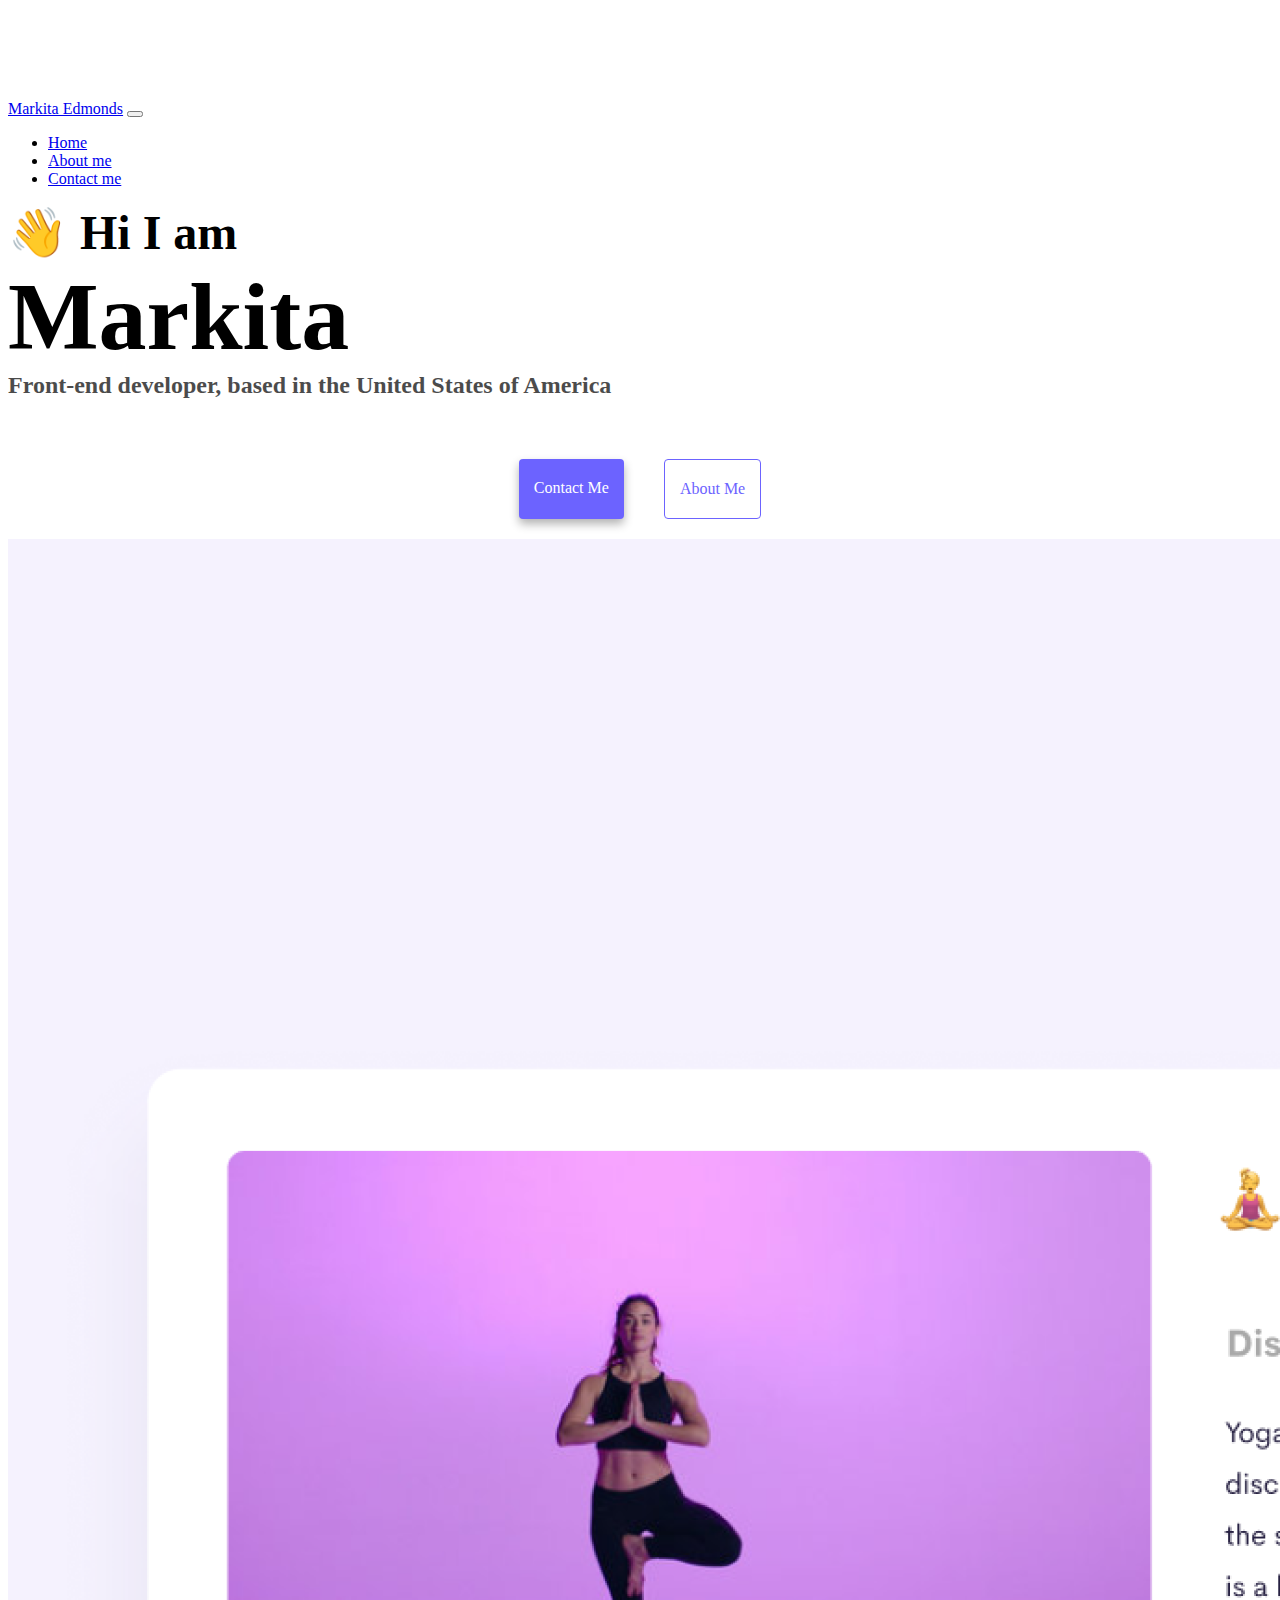
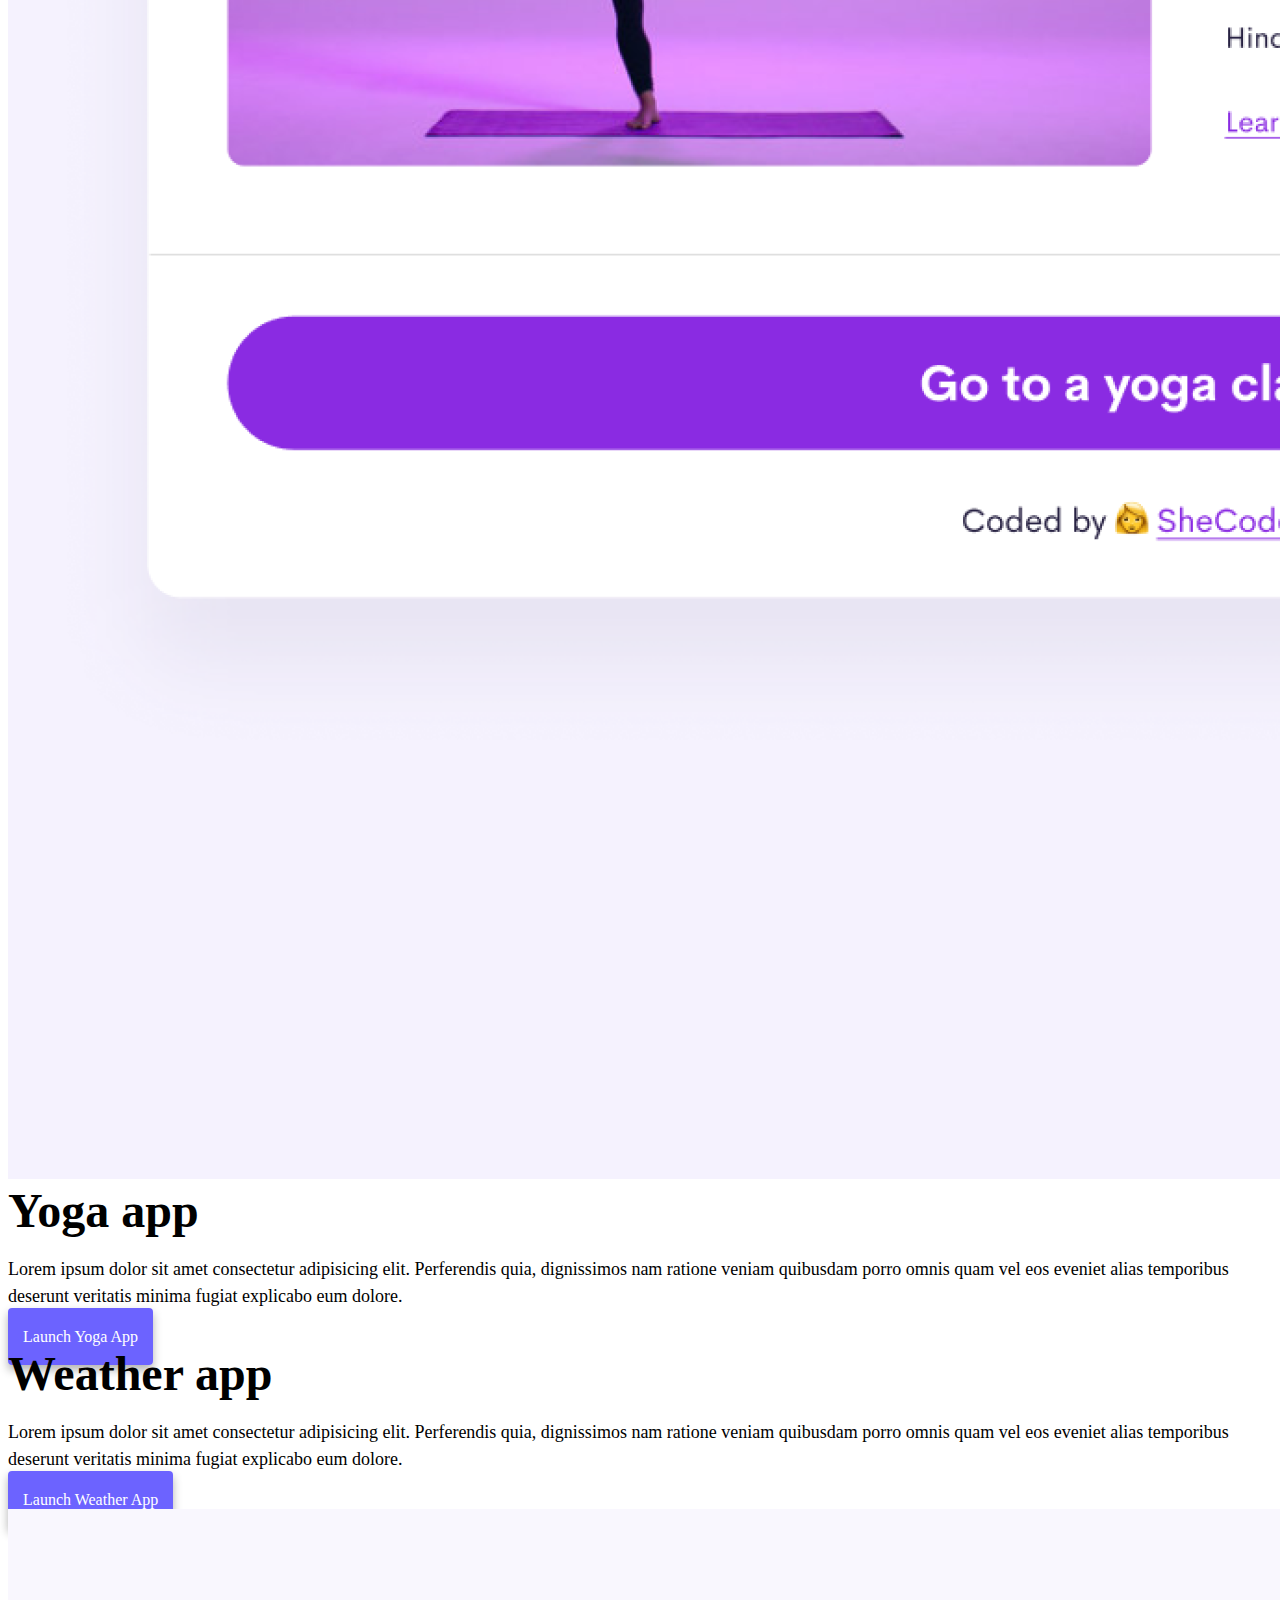
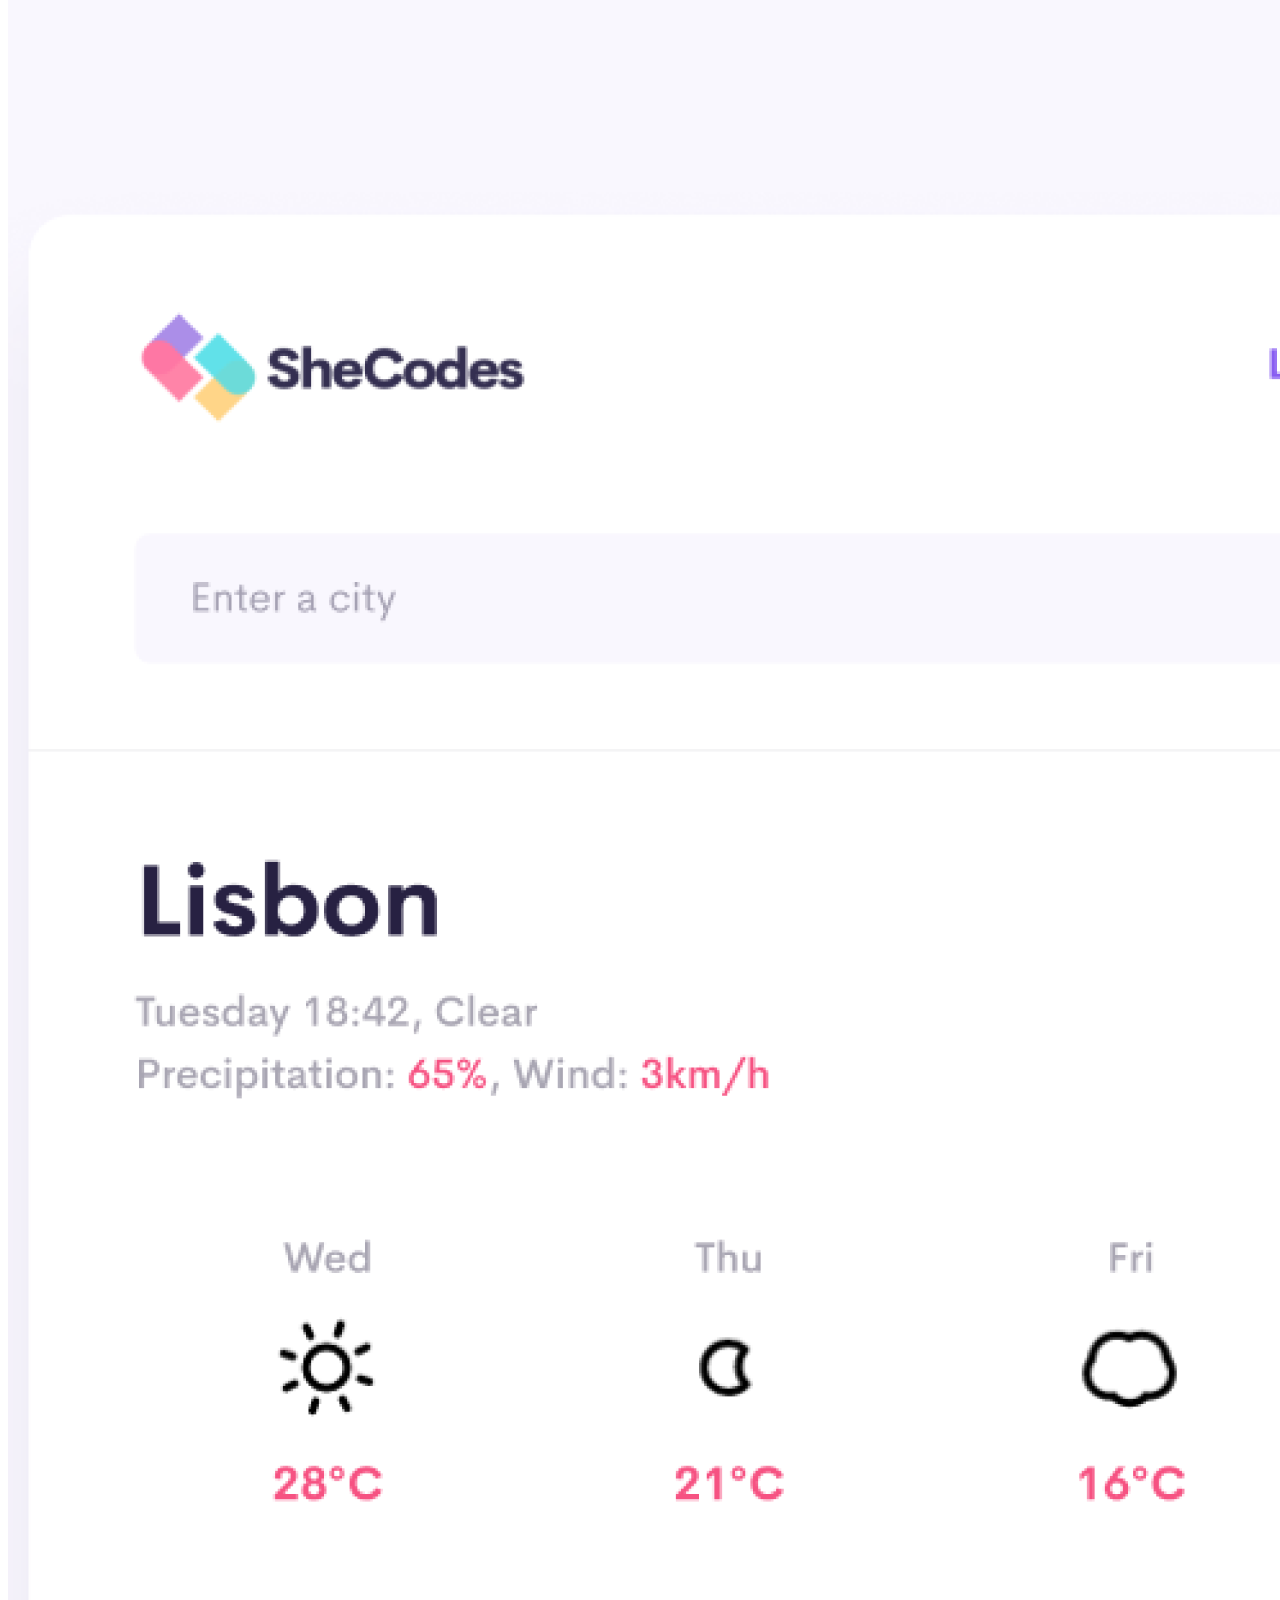
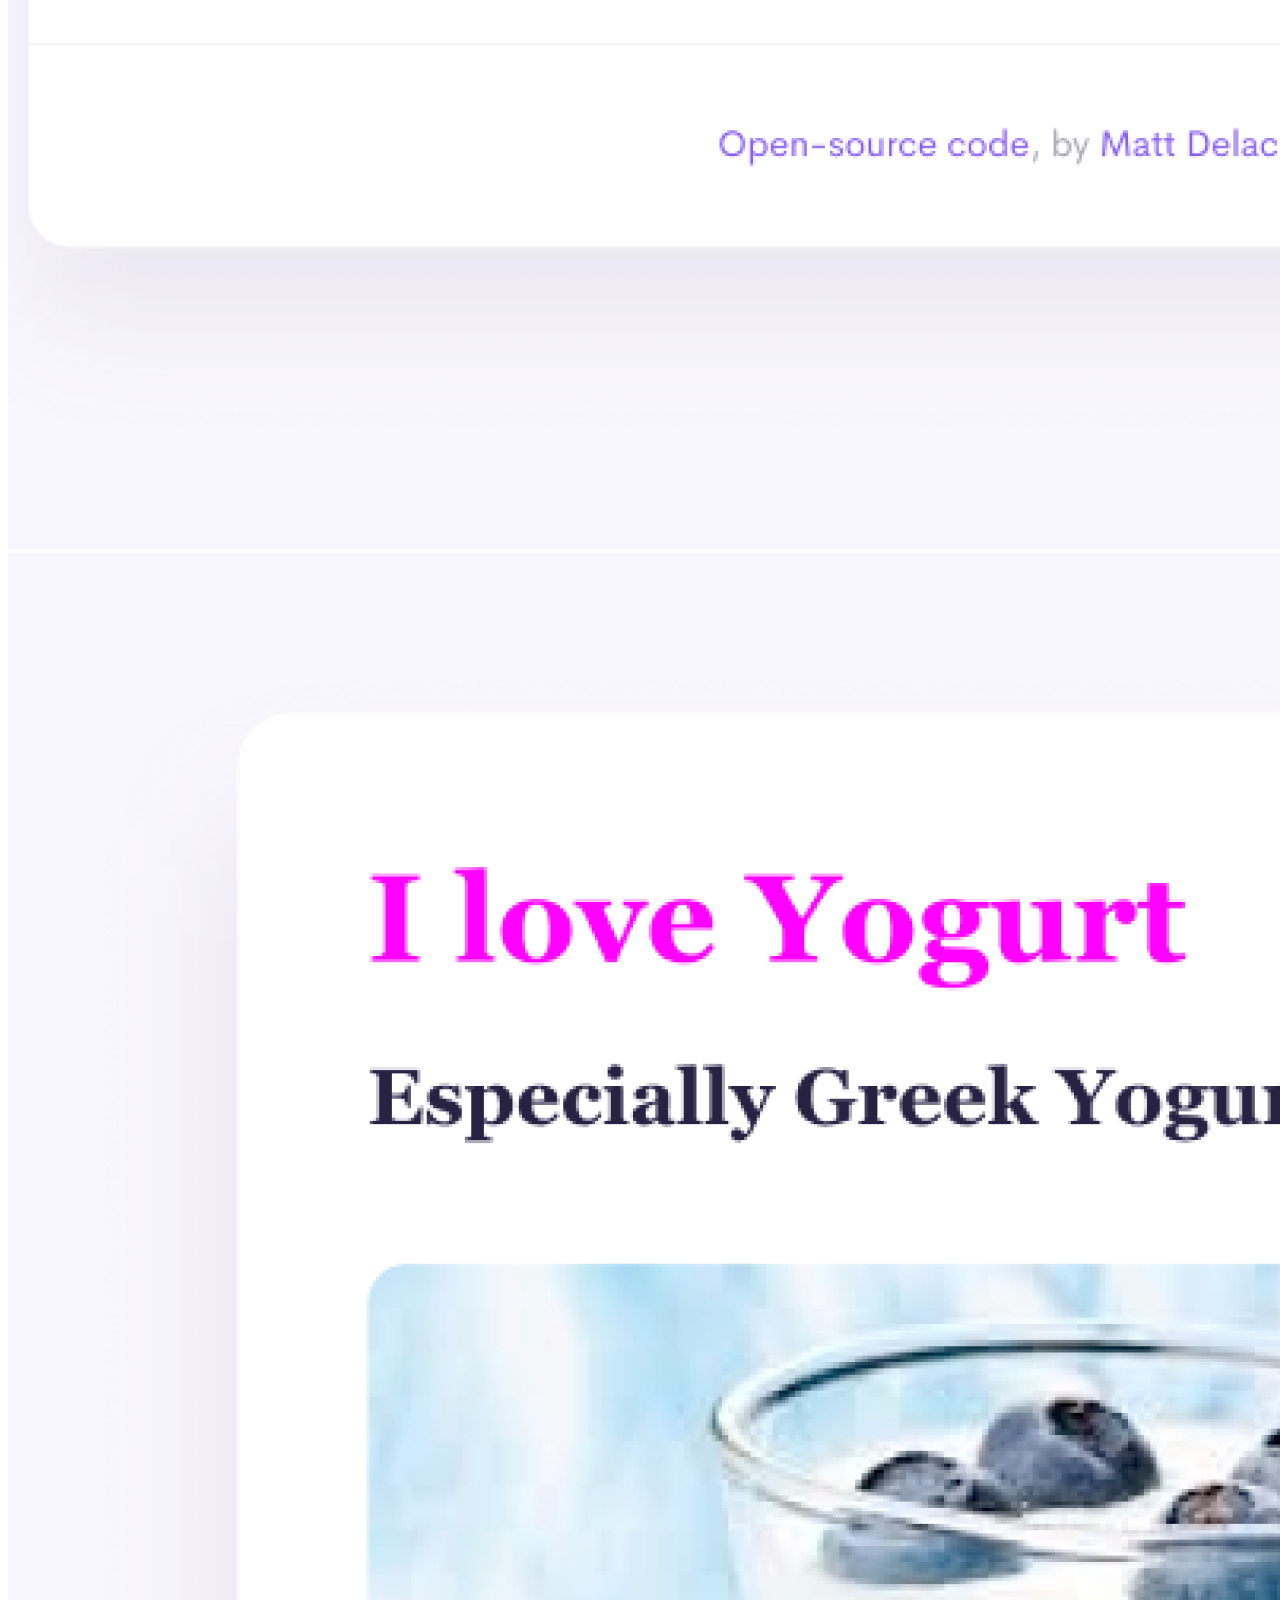
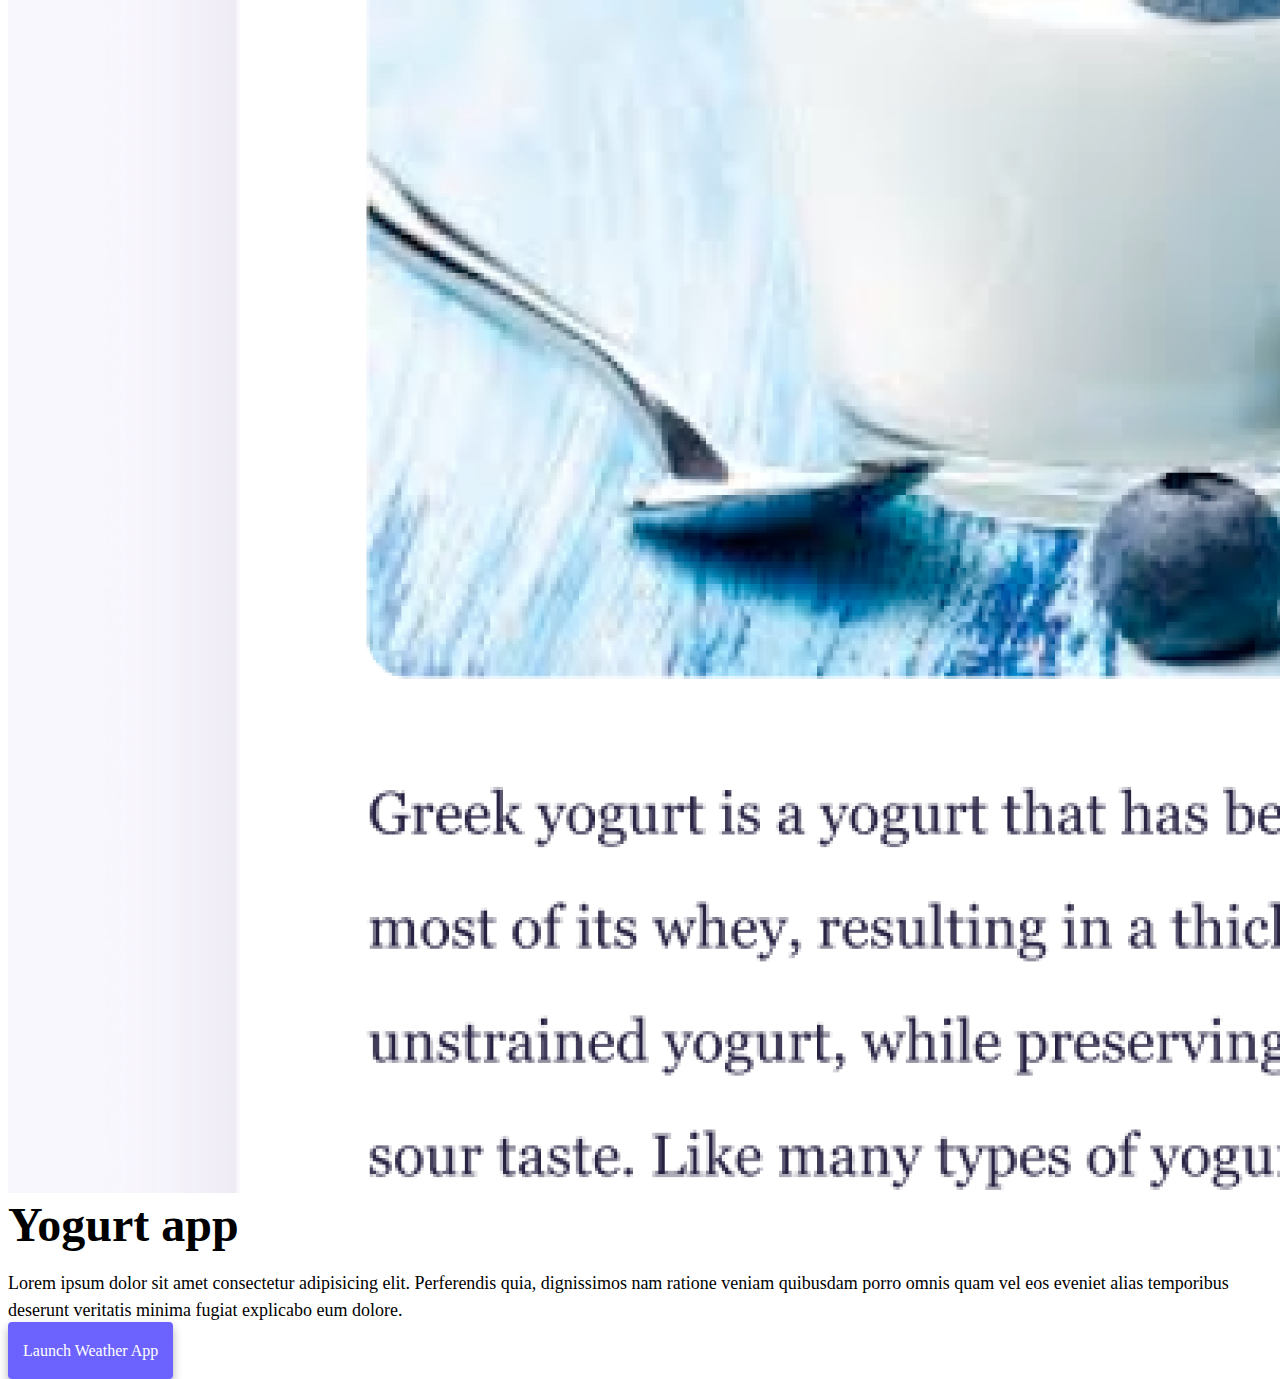
<file: index.html>
<!DOCTYPE html>
<html lang="en">
  <head>
    <meta charset="UTF-8" />
    <meta http-equiv="X-UA-Compatible" content="IE=edge" />
    <meta name="viewport" content="width=device-width, initial-scale=1.0" />
    <meta
      name="description"
      content="Shows the projects Markita, a front end developer, has done througout her coding Workshops"
    />
    <title>Markita Edmonds - Front End Developer</title>
    <link
      href="https://cdn.jsdelivr.net/npm/bootstrap@5.0.0-beta2/dist/css/bootstrap.min.css"
      rel="stylesheet"
      integrity="sha384-BmbxuPwQa2lc/FVzBcNJ7UAyJxM6wuqIj61tLrc4wSX0szH/Ev+nYRRuWlolflfl"
      crossorigin="anonymous"
    />
    <script
      src="https://cdn.jsdelivr.net/npm/bootstrap@5.0.0-beta2/dist/js/bootstrap.bundle.min.js"
      integrity="sha384-b5kHyXgcpbZJO/tY9Ul7kGkf1S0CWuKcCD38l8YkeH8z8QjE0GmW1gYU5S9FOnJ0"
      crossorigin="anonymous"
    ></script>
    <link rel="stylesheet" href="/style.css" />
  </head>
  <body>
    <nav class="navbar navbar-expand-lg navbar-light bg-light fixed-top">
      <div class="container">
        <a class="navbar-brand" href="/" title="Homepage">Markita Edmonds</a>
        <button
          class="navbar-toggler"
          type="button"
          data-bs-toggle="collapse"
          data-bs-target="#navbarNav"
          aria-controls="navbarNav"
          aria-expanded="false"
          aria-label="Toggle navigation"
        >
          <span class="navbar-toggler-icon"></span>
        </button>
        <div class="collapse navbar-collapse" id="navbarNav">
          <ul class="navbar-nav">
            <li class="nav-item">
              <a
                class="nav-link active"
                aria-current="page"
                href="/"
                title="Homepage"
                >Home</a
              >
            </li>
            <li class="nav-item">
              <a class="nav-link" href="/about.html" title="About Markita"
                >About me</a
              >
            </li>
            <li class="nav-item">
              <a
                class="nav-link"
                href="/about.html#contact"
                title="Contact Markita"
                >Contact me</a
              >
            </li>
          </ul>
        </div>
      </div>
    </nav>
    <h2 class="text-center">👋 Hi I am</h2>
    <h1 class="text-center">Markita</h1>
    <h3 class="text-center">
      Front-end developer, based in the United States of America
    </h3>
    <div class="navigation-links mb-5">
      <a
        href="/about.html#contact"
        class="primary-link"
        title="Where to Contact Markita"
        >Contact me</a
      >
      <a
        href="/about.html"
        class="secondary-link"
        title="About Markitas Journey"
        >About me</a
      >
    </div>
    <div class="container">
      <div class="row">
        <div class="col-sm-6">
          <img
            src="/images/yoga.png"
            alt="Yoga Pose"
            class="img-fluid rounded d-none d-md-block"
          />
        </div>
        <div class="col-sm-6">
          <h2 class="mb-3">Yoga app</h2>
          <p>
            Lorem ipsum dolor sit amet consectetur adipisicing elit. Perferendis
            quia, dignissimos nam ratione veniam quibusdam porro omnis quam vel
            eos eveniet alias temporibus deserunt veritatis minima fugiat
            explicabo eum dolore.
          </p>
          <div class="mt-5">
            <a href="#" class="primary-link">Launch Yoga App</a>
          </div>
        </div>
      </div>
      <div class="row mt-5">
        <div class="col-sm-6">
          <h2 class="mb-3">Weather app</h2>
          <p>
            Lorem ipsum dolor sit amet consectetur adipisicing elit. Perferendis
            quia, dignissimos nam ratione veniam quibusdam porro omnis quam vel
            eos eveniet alias temporibus deserunt veritatis minima fugiat
            explicabo eum dolore.
          </p>
          <div class="mt-5">
            <a href="#" class="primary-link">Launch Weather App</a>
          </div>
        </div>
        <div class="col-sm-6">
          <img
            src="/images/weather.png"
            alt="Weather Project"
            class="img-fluid rounded d-none d-md-block"
          />
        </div>
      </div>
      <div class="row mt-5">
        <div class="col-sm-6">
          <img
            src="/images/yogurt.png"
            alt="Yogurt Project"
            class="img-fluid rounded d-none d-md-block"
          />
        </div>
        <div class="col-sm-6">
          <h2 class="mb-3">Yogurt app</h2>
          <p>
            Lorem ipsum dolor sit amet consectetur adipisicing elit. Perferendis
            quia, dignissimos nam ratione veniam quibusdam porro omnis quam vel
            eos eveniet alias temporibus deserunt veritatis minima fugiat
            explicabo eum dolore.
          </p>
          <div class="mt-5">
            <a href="#" class="primary-link">Launch Weather App</a>
          </div>
        </div>
      </div>
    </div>
  </body>
</html>
</file>
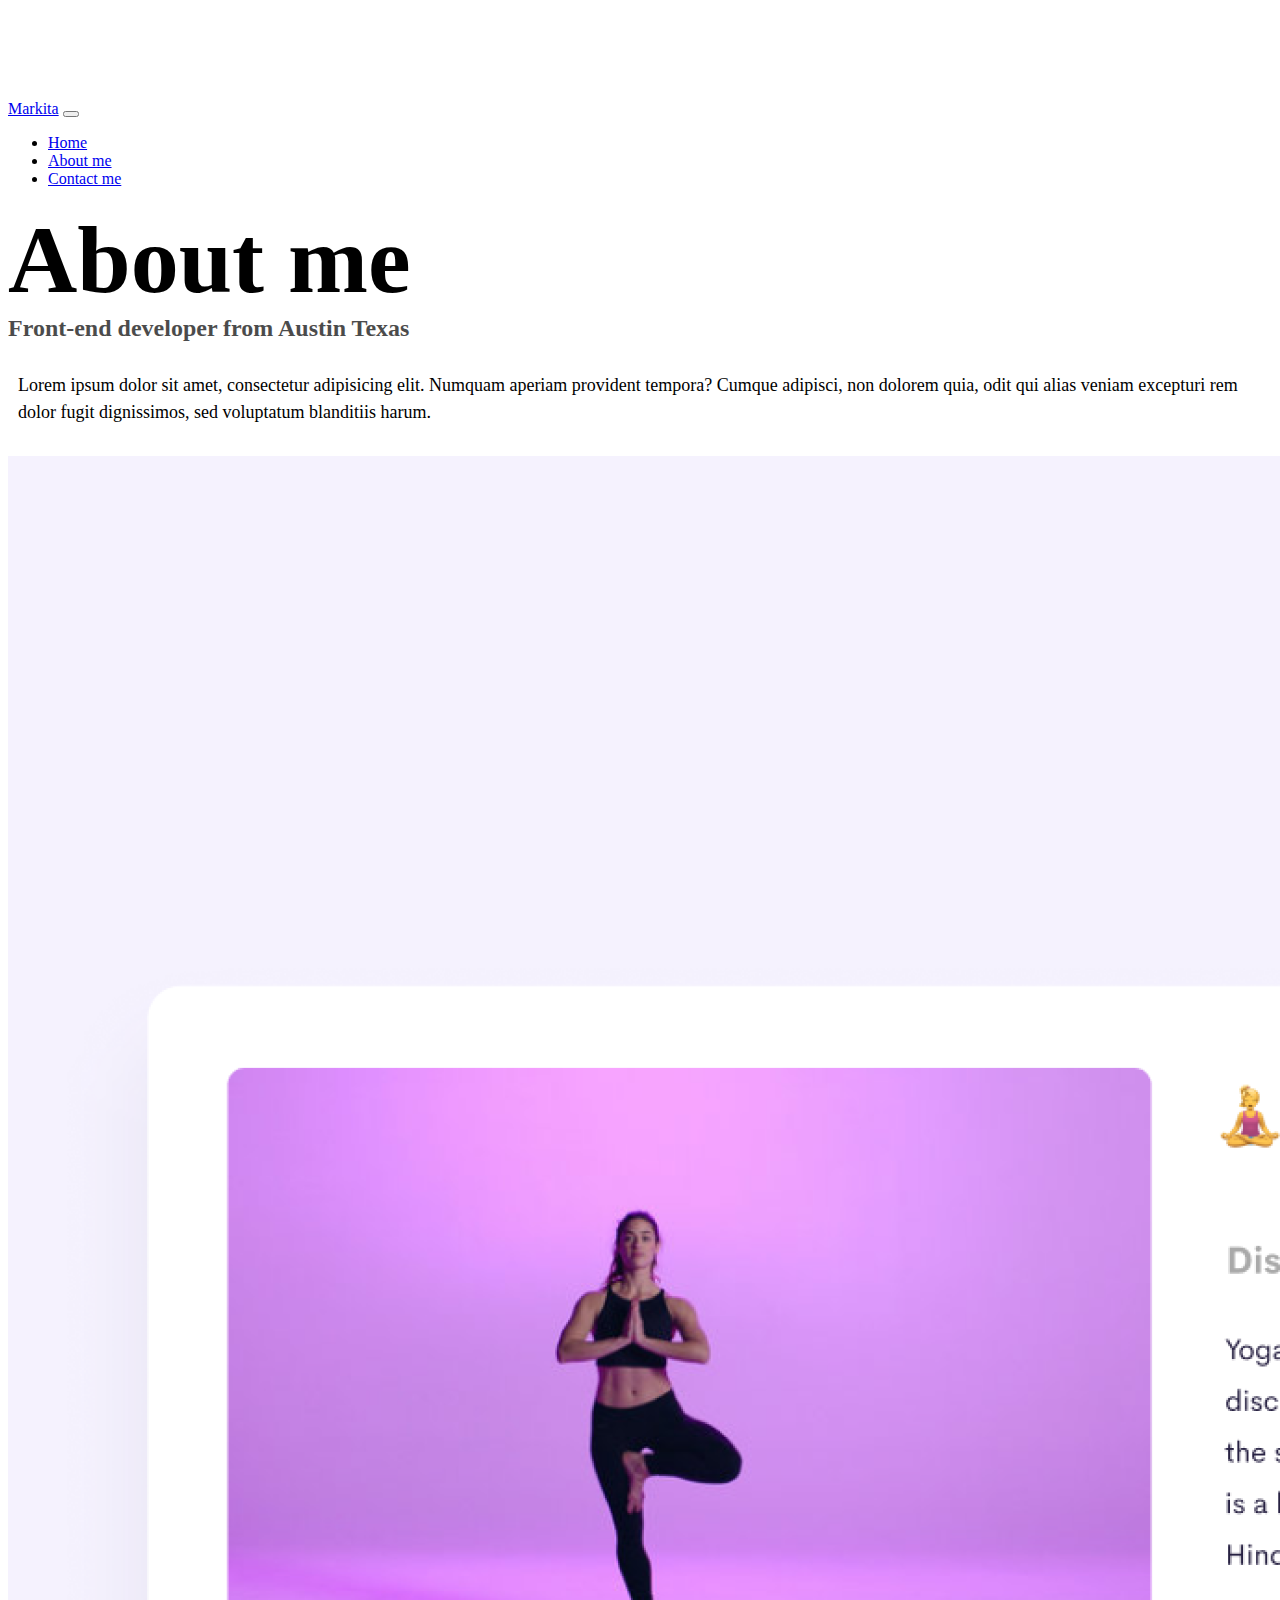
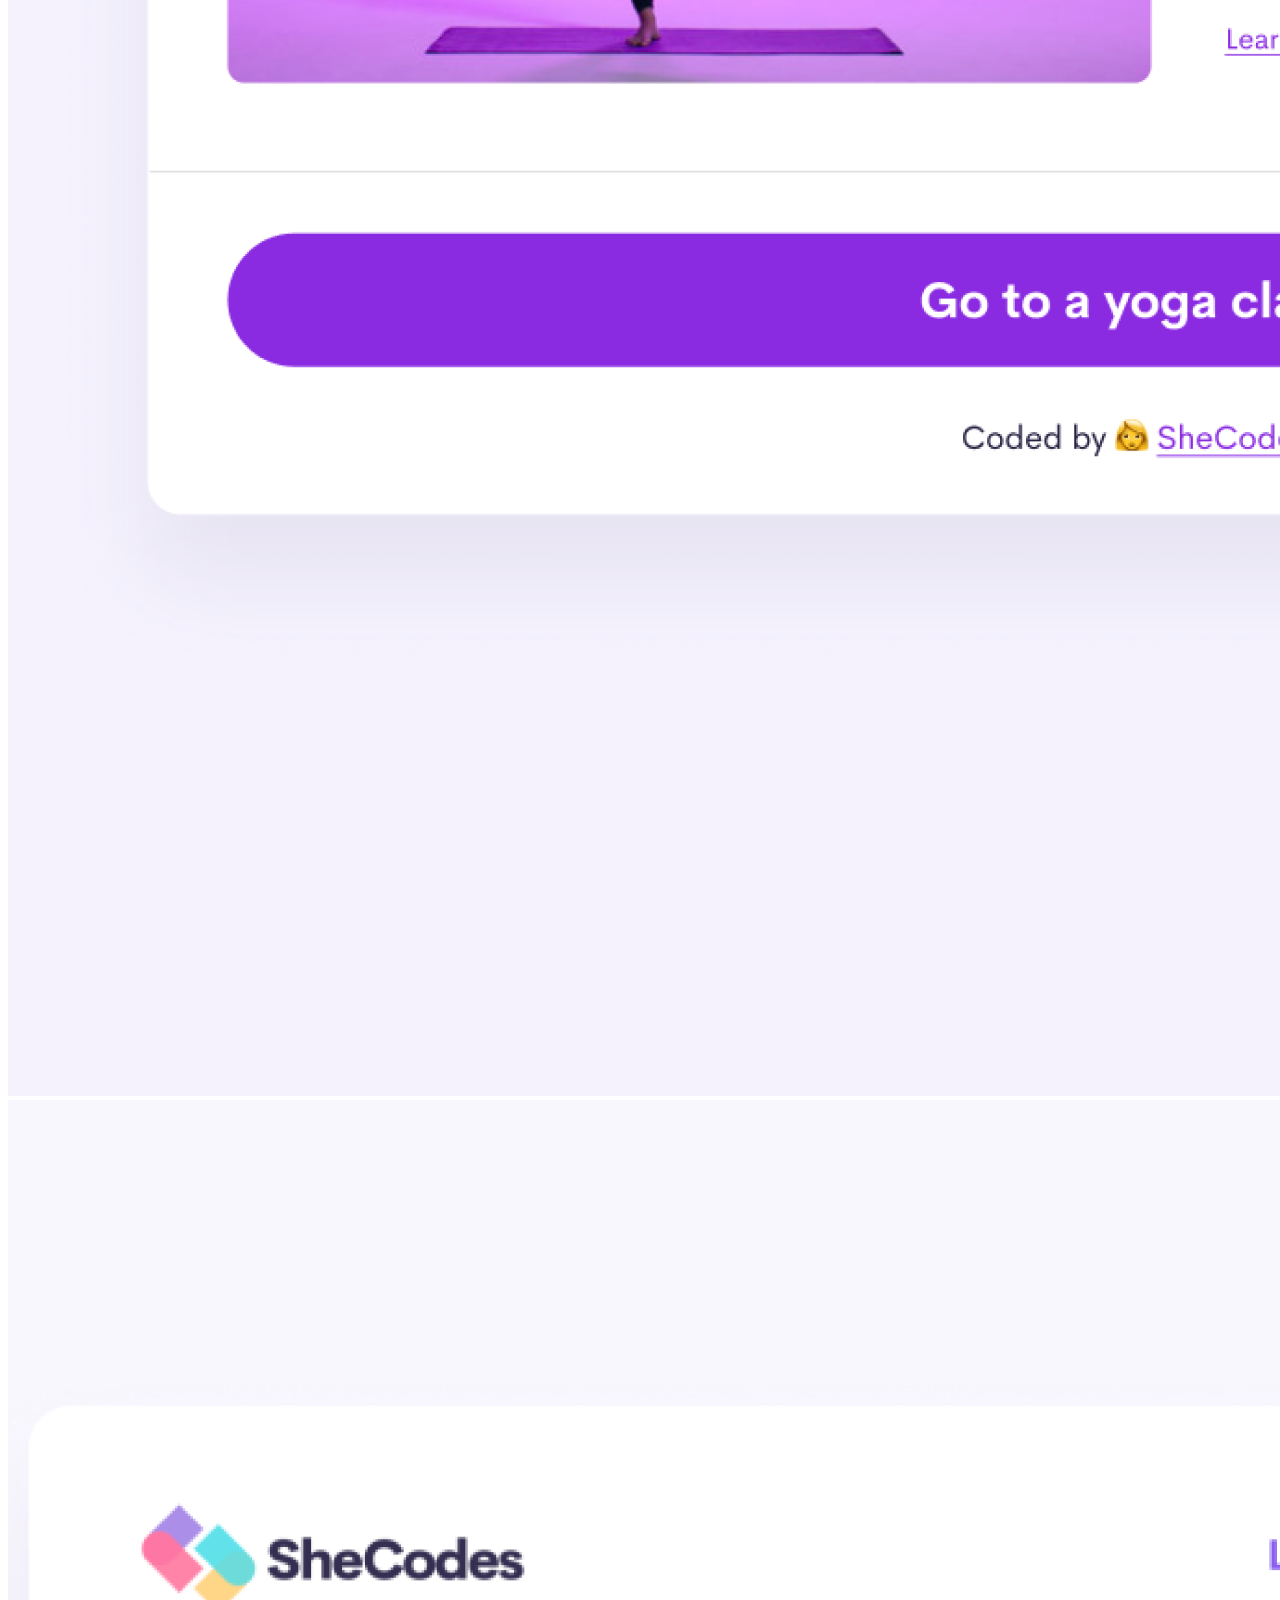
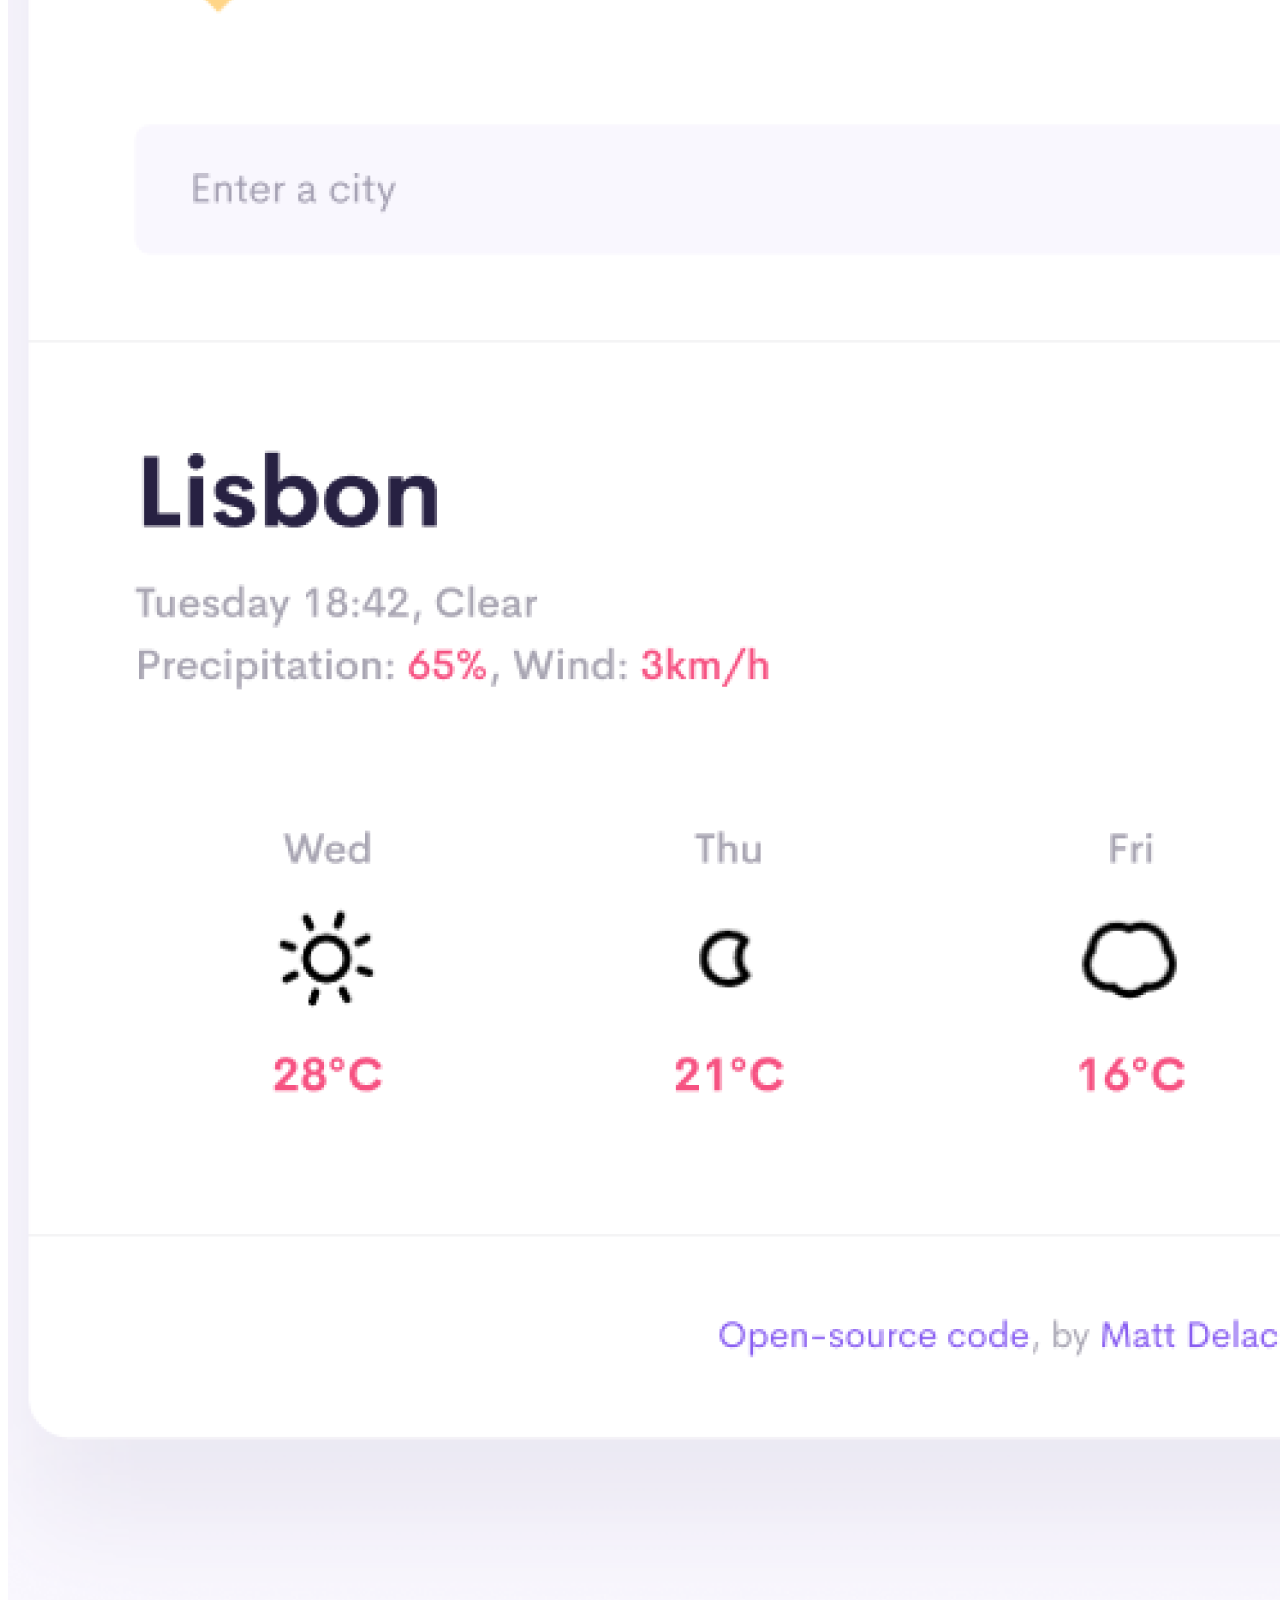
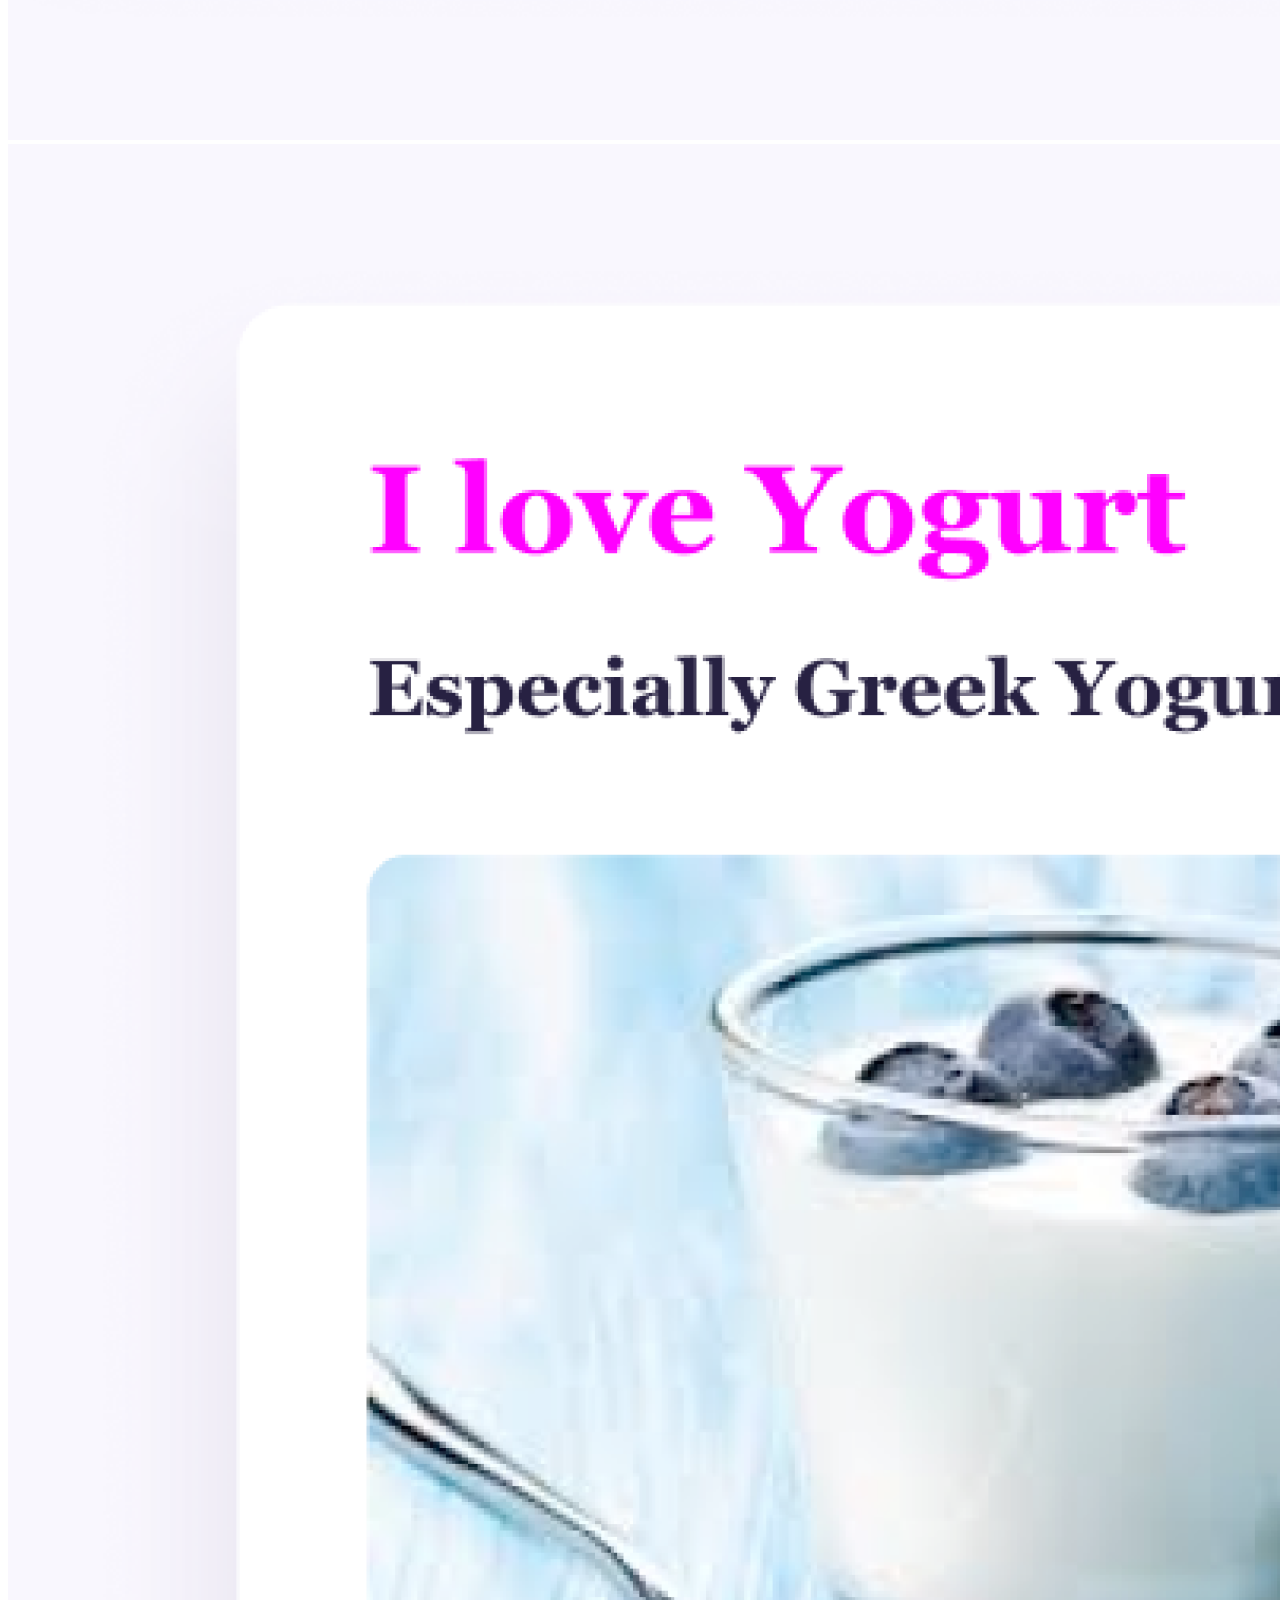
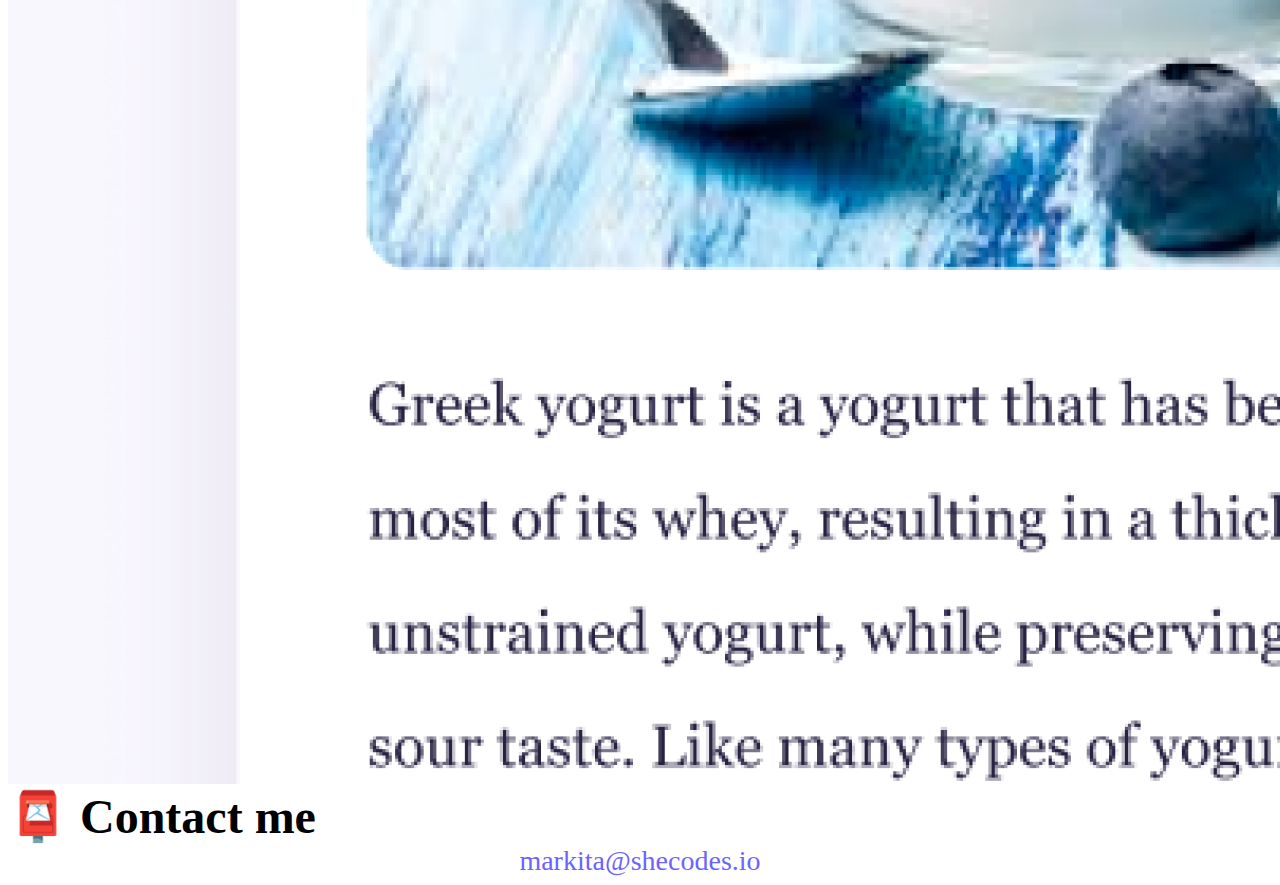
<file: about.html>
<!DOCTYPE html>
<html lang="en">
  <head>
    <meta charset="UTF-8" />
    <meta http-equiv="X-UA-Compatible" content="IE=edge" />
    <meta name="viewport" content="width=device-width, initial-scale=1.0" />
    <meta
      name="description"
      content="All the projects Markita has done, contact for jobs"
    />
    <link
      href="https://cdn.jsdelivr.net/npm/bootstrap@5.0.0-beta2/dist/css/bootstrap.min.css"
      rel="stylesheet"
      integrity="sha384-BmbxuPwQa2lc/FVzBcNJ7UAyJxM6wuqIj61tLrc4wSX0szH/Ev+nYRRuWlolflfl"
      crossorigin="anonymous"
    />
    <script
      src="https://cdn.jsdelivr.net/npm/bootstrap@5.0.0-beta2/dist/js/bootstrap.bundle.min.js"
      integrity="sha384-b5kHyXgcpbZJO/tY9Ul7kGkf1S0CWuKcCD38l8YkeH8z8QjE0GmW1gYU5S9FOnJ0"
      crossorigin="anonymous"
    ></script>
    <link rel="stylesheet" href="/style.css" />
    <title>About Markita Edmonds projects a beginner Front-End developer</title>
  </head>
  <body>
    <nav class="navbar navbar-expand-lg navbar-light bg-light fixed-top">
      <div class="container">
        <a class="navbar-brand" href="/" title="Homepage">Markita</a>
        <button
          class="navbar-toggler"
          type="button"
          data-bs-toggle="collapse"
          data-bs-target="#navbarNav"
          aria-controls="navbarNav"
          aria-expanded="false"
          aria-label="Toggle navigation"
        >
          <span class="navbar-toggler-icon"></span>
        </button>
        <div class="collapse navbar-collapse" id="navbarNav">
          <ul class="navbar-nav">
            <li class="nav-item">
              <a class="nav-link" aria-current="page" href="/" title="Homepage"
                >Home</a
              >
            </li>
            <li class="nav-item">
              <a
                class="nav-link active"
                href="/about.html"
                title="About Markita"
                >About me</a
              >
            </li>
            <li class="nav-item">
              <a
                class="nav-link"
                href="/about.html#contact"
                title="Contact Markita"
                >Contact me</a
              >
            </li>
          </ul>
        </div>
      </div>
    </nav>
    <h1 class="text-center">About me</h1>
    <h3 class="text-center">Front-end developer from Austin Texas</h3>
    <div class="about-paragraphs text-center">
      <p>
        Lorem ipsum dolor sit amet, consectetur adipisicing elit. Numquam
        aperiam provident tempora? Cumque adipisci, non dolorem quia, odit qui
        alias veniam excepturi rem dolor fugit dignissimos, sed voluptatum
        blanditiis harum.
      </p>
    </div>
    <div class="container">
      <div class="row">
        <div class="col-sm-4">
          <img
            src="images/yoga.png"
            alt="Yoga pose"
            class="img-fluid p-2 mb-3 shadow rounded"
          />
        </div>
        <div class="col-sm-4">
          <img
            src="images/weather.png"
            alt="Weather Project"
            class="img-fluid p-2 mb-3 shadow rounded"
          />
        </div>
        <div class="col-sm-4">
          <img
            src="images/yogurt.png"
            alt="Yogurt Project"
            class="img-fluid p-2 mb-3 shadow rounded"
          />
        </div>
      </div>
    </div>
    <div id="contact" class="mt-5">
      <h2 class="text-center">📮 Contact me</h2>
      <a href="mailto:markita@shecodes.io" class="email-link">
        markita@shecodes.io
      </a>
    </div>
  </body>
</html>
</file>
<file: style.css>
:root {
  --primary-color: #6c63ff;
  --secondary-color: #f5f2fe;
  --box-shadow: 0 5px 10px rgba(0, 0, 0, 0.3);
}

body {
  margin-top: 100px;
}

h1,
h2,
h3 {
  margin: 0;
}

h1 {
  font-size: 96px;
}

h2 {
  font-size: 48px;
}

h3 {
  font-size: 24px;
  opacity: 0.7;
}

p {
  font-size: 18px;
  line-height: 1.5;
}

.navigation-links {
  display: flex;
  margin-top: 40px;
  justify-content: center;
}

.navigation-links a {
  margin: 20px;
}

.primary-link {
  border-radius: 4px;
  padding: 20px 15px;
  text-decoration: none;
  text-transform: capitalize;
  background: var(--primary-color);
  box-shadow: var(--box-shadow);
  color: white;
}

.secondary-link {
  border-radius: 4px;
  padding: 20px 15px;
  text-decoration: none;
  text-transform: capitalize;
  color: var(--primary-color);
  border: 1px solid var(--primary-color);
}

.homepage-link {
  color: var(--primary-color);
  text-align: center;
  display: block;
}

.about-paragraphs {
  margin: 30px 0;
}

.about-paragraphs p {
  margin: 10px;
}

.email-link {
  display: flex;
  justify-content: center;
  color: var(--primary-color);
  font-size: 28px;
  text-decoration: none;
}

.email-link:hover {
  text-decoration: underline;
}
@media (max-width: 576px) {
  h1 {
    color: #6c63ff;
    font-size: 48px;
    line-height: 0.5;
    text-align: center;
  }
  h2 {
    font-size: 30px;
    text-align: center;
  }
  h3 {
    font-size: 20px;
    margin-bottom: none;
    text-align: center;
  }
  p {
    text-align: center;
  }

  .primary-link {
    display: block;
    text-align: center;
  }
}
</file>
